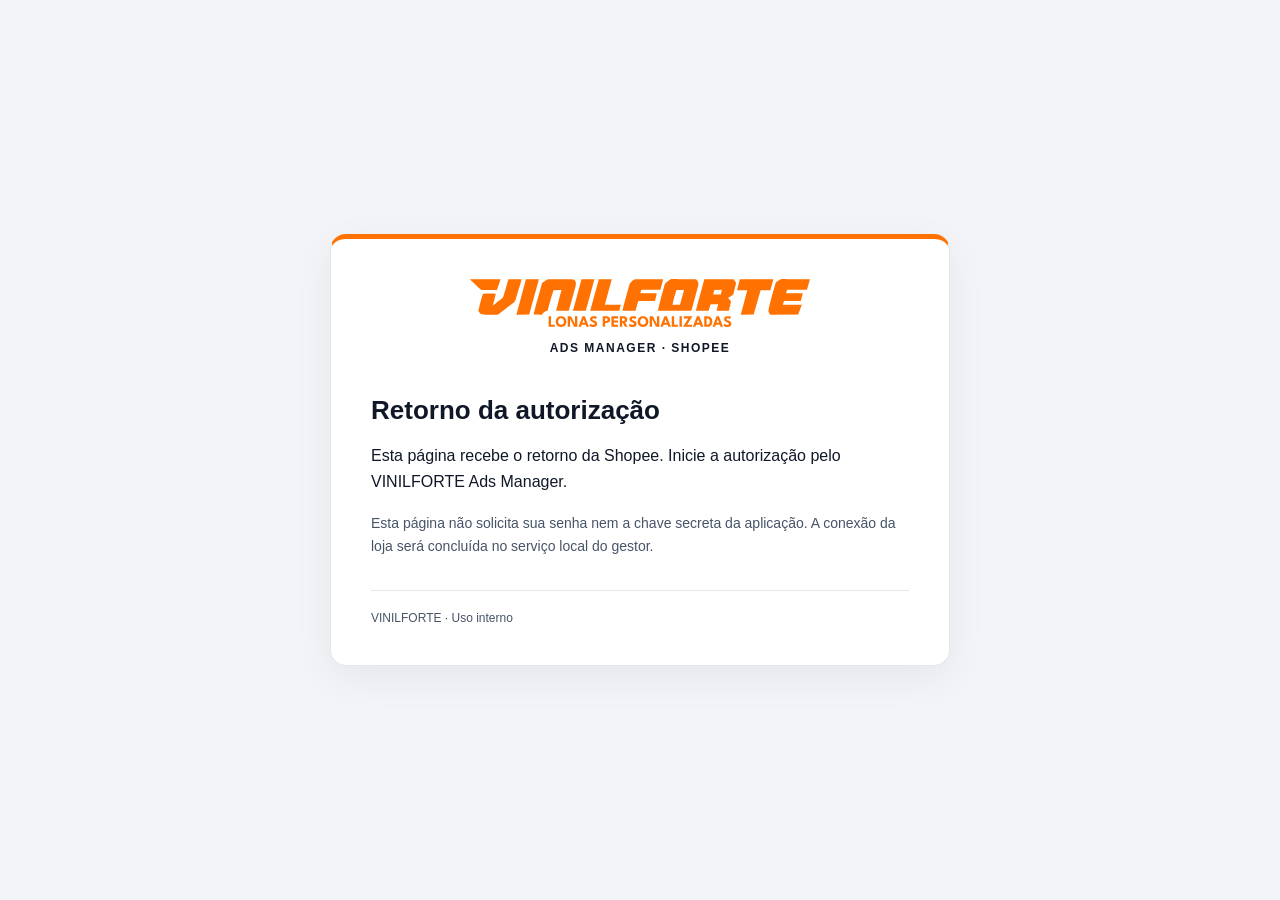
<file: index.html>
<!doctype html>
<html lang="pt-BR">
<head>
  <meta charset="utf-8">
  <meta name="viewport" content="width=device-width, initial-scale=1">
  <meta name="referrer" content="no-referrer">
  <meta name="robots" content="noindex, nofollow">
  <meta http-equiv="Content-Security-Policy" content="default-src 'none'; script-src 'self'; style-src 'self'; img-src 'self'; connect-src 'none'; base-uri 'none'; form-action 'none'; object-src 'none'">
  <title>Retorno Shopee · VINILFORTE Ads Manager</title>
  <script src="callback.js"></script>
  <link rel="stylesheet" href="styles.css">
</head>
<body>
  <main class="card" aria-labelledby="heading">
    <img class="logo" src="logo.svg" alt="VINILFORTE" width="340" height="48">
    <p class="eyebrow">ADS MANAGER · SHOPEE</p>
    <h1 id="heading">Retorno da autorização</h1>
    <p id="status" role="status" aria-live="polite">Esta página recebe o retorno da Shopee. Inicie a autorização pelo VINILFORTE Ads Manager.</p>
    <p id="notice">Esta página não solicita sua senha nem a chave secreta da aplicação. A conexão da loja será concluída no serviço local do gestor.</p>
    <div id="actions" hidden>
      <button id="copy" type="button">Copiar retorno para o gestor</button>
      <button id="clear" class="secondary" type="button">Limpar retorno desta tela</button>
    </div>
    <noscript>Ative o JavaScript para receber o retorno da autorização. Não compartilhe a URL de retorno.</noscript>
    <footer>VINILFORTE · Uso interno</footer>
  </main>
</body>
</html>
</file>
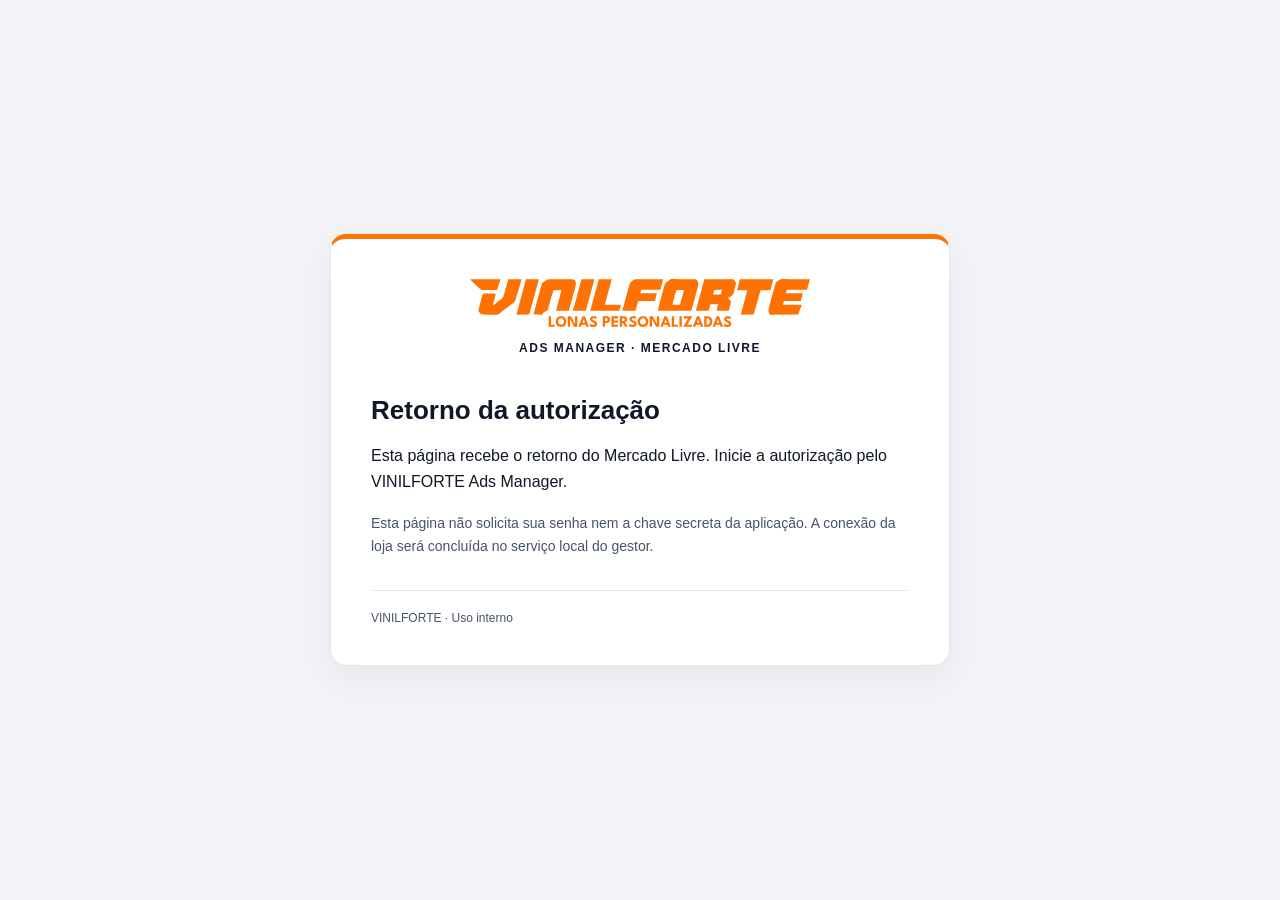
<file: mercadolivre/index.html>
<!doctype html>
<html lang="pt-BR">
<head>
  <meta charset="utf-8">
  <meta name="viewport" content="width=device-width, initial-scale=1">
  <meta name="referrer" content="no-referrer">
  <meta name="robots" content="noindex, nofollow">
  <meta http-equiv="Content-Security-Policy" content="default-src 'none'; script-src 'self'; style-src 'self'; img-src 'self'; connect-src 'none'; base-uri 'none'; form-action 'none'; object-src 'none'">
  <title>Retorno Mercado Livre · VINILFORTE Ads Manager</title>
  <script src="callback.js"></script>
  <link rel="stylesheet" href="../styles.css">
</head>
<body>
  <main class="card" aria-labelledby="heading">
    <img class="logo" src="../logo.svg" alt="VINILFORTE" width="340" height="48">
    <p class="eyebrow">ADS MANAGER · MERCADO LIVRE</p>
    <h1 id="heading">Retorno da autorização</h1>
    <p id="status" role="status" aria-live="polite">Esta página recebe o retorno do Mercado Livre. Inicie a autorização pelo VINILFORTE Ads Manager.</p>
    <p id="notice">Esta página não solicita sua senha nem a chave secreta da aplicação. A conexão da loja será concluída no serviço local do gestor.</p>
    <div id="actions" hidden>
      <button id="copy" type="button">Copiar retorno para o gestor</button>
      <button id="clear" class="secondary" type="button">Limpar retorno desta tela</button>
    </div>
    <noscript>Ative o JavaScript para receber o retorno da autorização. Não compartilhe a URL de retorno.</noscript>
    <footer>VINILFORTE · Uso interno</footer>
  </main>
</body>
</html>
</file>
<file: styles.css>
:root{color-scheme:light;--brand:#ff7101;--text:#101828;--muted:#475467;--surface:#fff;--background:#f2f4f7;--border:#e4e7ec;font-family:Montserrat,Arial,sans-serif;color:var(--text);background:var(--background)}
*{box-sizing:border-box}
body{margin:0;min-height:100dvh;display:grid;place-items:center;padding:24px}
.card{width:min(100%,620px);padding:40px;background:var(--surface);border:1px solid var(--border);border-top:5px solid var(--brand);border-radius:16px;box-shadow:0 12px 40px rgb(16 24 40 / 6%)}
.logo{display:block;width:min(100%,340px);height:auto;margin:0 auto 12px}
.eyebrow{text-align:center;font-size:12px;font-weight:700;letter-spacing:1.5px;margin:0 0 36px}
h1{font-size:26px;line-height:1.25;margin:0 0 16px;font-weight:700}
p{font-size:16px;line-height:1.65;margin:0 0 16px}
#notice{color:var(--muted);font-size:14px}
#actions{display:flex;flex-wrap:wrap;gap:12px;margin-top:24px}
[hidden]{display:none!important}
button{font:600 15px/1.4 Montserrat,Arial,sans-serif;padding:13px 18px;border-radius:8px;border:1px solid var(--brand);background:var(--brand);color:var(--text);cursor:pointer;transition:transform .15s ease}
button.secondary{background:var(--surface);border-color:var(--border)}
button:active{transform:scale(.98)}
button:focus-visible{outline:3px solid var(--text);outline-offset:3px}
button:disabled{opacity:.65;cursor:wait}
footer{border-top:1px solid var(--border);padding-top:20px;margin-top:32px;font-size:12px;color:var(--muted)}
@media(max-width:480px){body{padding:16px}.card{padding:28px 22px}h1{font-size:23px}button{width:100%}}
@media(prefers-reduced-motion:reduce){button{transition:none}}
</file>
